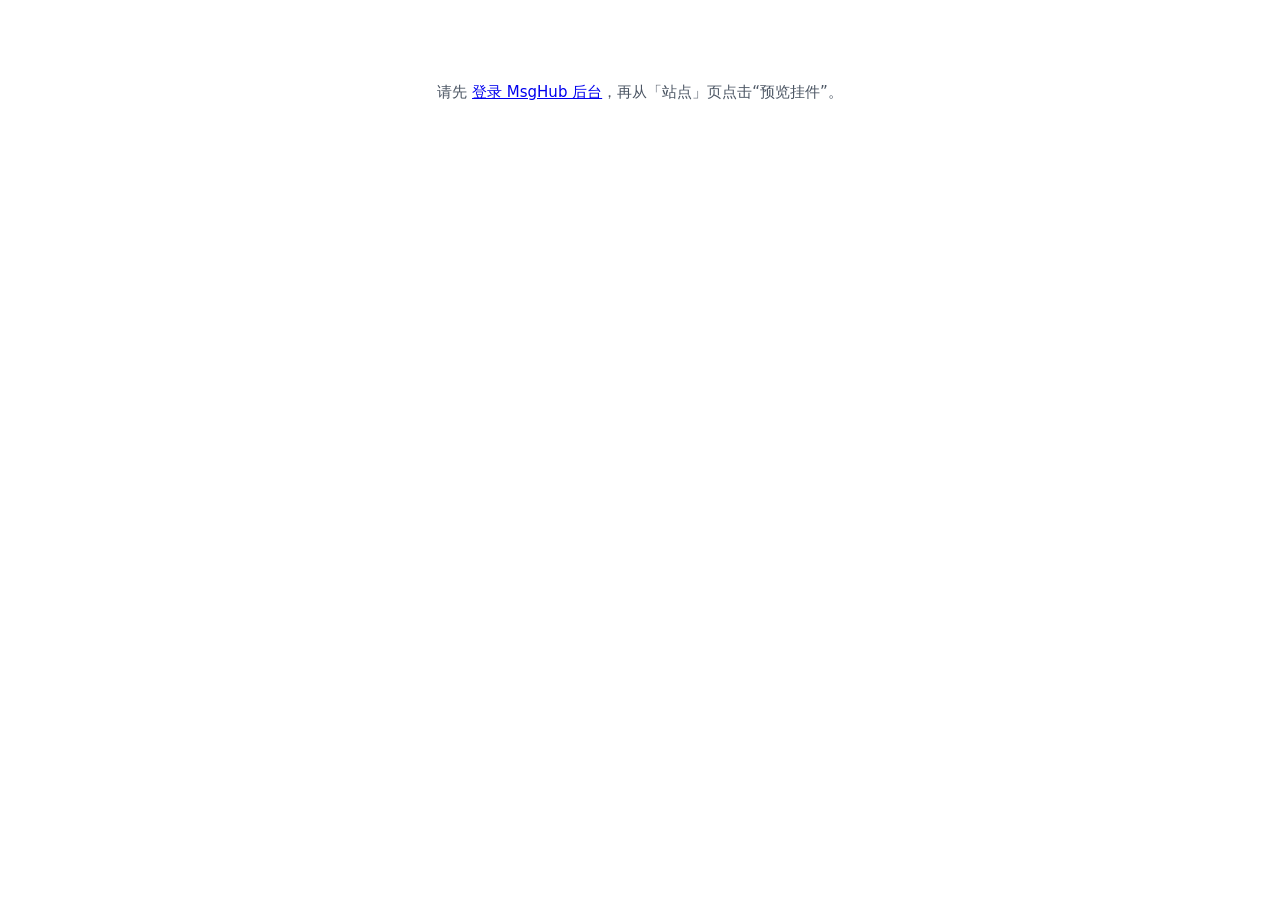
<file: app/static/preview.html>
<!doctype html>
<html lang="zh-CN">
<head>
<meta charset="utf-8">
<meta name="viewport" content="width=device-width, initial-scale=1">
<title>挂件预览 · MsgHub</title>
<link rel="icon" href="/favicon.ico" sizes="16x16 32x32 48x48">
<link rel="icon" href="/static/favicon.svg" type="image/svg+xml" sizes="any">
<link rel="apple-touch-icon" href="/static/apple-touch-icon.png" sizes="180x180">
<style>
  * { box-sizing: border-box; }
  body { margin: 0; font: 15px/1.7 system-ui, -apple-system, "PingFang SC", "Microsoft YaHei", sans-serif;
    color: #1f2937; background: #fff; }
  .bar { background: #111827; color: #e5e7eb; padding: 10px 16px; font-size: 13px; display: flex; gap: 12px;
    align-items: center; flex-wrap: wrap; }
  .bar b { color: #fff; }
  .bar .sp { flex: 1; }
  .bar button, .bar a { font: inherit; color: #e5e7eb; background: #374151; border: 0; border-radius: 6px;
    padding: 4px 10px; cursor: pointer; text-decoration: none; }
  .bar button:hover, .bar a:hover { background: #4b5563; }
  .warn { background: #fef3c7; color: #92400e; padding: 8px 16px; font-size: 13px; }
  header.site { display: flex; align-items: center; gap: 24px; padding: 18px 16px; max-width: 1040px; margin: 0 auto; }
  header.site .logo { font-weight: 700; font-size: 20px; }
  header.site nav { display: flex; gap: 18px; color: #6b7280; font-size: 14px; }
  .hero { background: linear-gradient(135deg, #eef2ff, #f0f9ff); padding: 64px 16px; }
  .hero div { max-width: 1040px; margin: 0 auto; }
  .hero h1 { margin: 0 0 12px; font-size: 34px; line-height: 1.3; }
  .hero p { margin: 0; color: #4b5563; max-width: 560px; }
  main { max-width: 1040px; margin: 0 auto; padding: 40px 16px 120px; }
  .cards { display: grid; grid-template-columns: repeat(auto-fit, minmax(220px, 1fr)); gap: 16px; }
  .card { border: 1px solid #e5e7eb; border-radius: 10px; padding: 18px; }
  .card h3 { margin: 0 0 6px; font-size: 16px; }
  .card p { margin: 0; color: #6b7280; font-size: 14px; }
  .code { margin-top: 40px; }
  .code h2 { font-size: 18px; margin: 0 0 8px; }
  pre { background: #f3f4f6; border-radius: 8px; padding: 12px; overflow-x: auto; font-size: 13px; margin: 0; }
  .msg { max-width: 560px; margin: 80px auto; text-align: center; color: #4b5563; padding: 0 16px; }
  @media (max-width: 600px) { header.site nav { display: none; } .hero h1 { font-size: 26px; } }
</style>
</head>
<body>
<div id="root"><div class="msg">加载中…</div></div>
<script>
(function () {
  "use strict";
  const root = document.getElementById("root");
  const esc = (s) => String(s ?? "").replace(/[&<>"']/g, (c) => ({ "&": "&amp;", "<": "&lt;", ">": "&gt;", '"': "&quot;", "'": "&#39;" }[c]));
  let token = "";
  try { token = localStorage.getItem("msghub_token") || ""; } catch (_) {}
  const siteId = +new URLSearchParams(location.search).get("site");

  function fail(html) { root.innerHTML = `<div class="msg">${html}</div>`; }
  if (!token) return fail('请先 <a href="/">登录 MsgHub 后台</a>，再从「站点」页点击“预览挂件”。');

  fetch("/api/admin/sites", { headers: { Authorization: "Bearer " + token } })
    .then((r) => { if (r.status === 401) throw new Error("login"); return r.json(); })
    .then((sites) => {
      const site = sites.find((s) => s.id === siteId);
      if (!site) return fail('站点不存在。<a href="/#sites">返回后台</a>');
      render(site);
    })
    .catch((e) => fail(e.message === "login" ? '登录已过期，请 <a href="/">重新登录</a>。' : "加载失败：" + esc(e.message)));

  function render(site) {
    document.title = `挂件预览 · ${site.name}`;
    const snippet = `<script src="${location.origin}/embed.js" data-site-key="${site.site_key}"><\/script>`;
    root.innerHTML = `
      <div class="bar">
        <span><b>挂件预览</b> · 站点「${esc(site.name)}」· 下面是一个示例网页，右下角就是访客看到的咨询按钮</span>
        <span class="sp"></span>
        <button id="fresh" title="清除本页保存的访客身份，重新体验填写资料">以新访客身份重新开始</button>
        <a href="/#sites">返回后台</a>
      </div>
      ${site.enabled ? "" : '<div class="warn">该站点当前已停用，挂件会显示“在线客服暂不可用”。</div>'}
      <div class="warn">在这里发出的消息是真实对话：会出现在后台「对话」中，并转发给客服 QQ。</div>
      <header class="site"><span class="logo">示例公司</span><nav><span>首页</span><span>产品</span><span>价格</span><span>关于我们</span></nav></header>
      <section class="hero"><div><h1>让客户随时找到你</h1>
        <p>这是一段示例文字。真实接入时，挂件会出现在你自己网站的每个页面上，样式与这里一致。</p></div></section>
      <main>
        <div class="cards">
          <div class="card"><h3>产品介绍</h3><p>示例内容，用来模拟一个普通的网站页面。</p></div>
          <div class="card"><h3>价格方案</h3><p>示例内容，访客可以随时点右下角按钮咨询。</p></div>
          <div class="card"><h3>售后服务</h3><p>示例内容，非工作时间的咨询会按站点设置处理。</p></div>
        </div>
        <div class="code"><h2>接入代码</h2><pre>${esc(snippet)}</pre></div>
      </main>`;
    document.getElementById("fresh").onclick = () => {
      try { localStorage.removeItem("msghub:" + site.site_key); } catch (_) {}
      location.reload();
    };
    const s = document.createElement("script");
    s.src = "/embed.js";
    s.setAttribute("data-site-key", site.site_key);
    s.setAttribute("data-title", "在线咨询");
    document.body.appendChild(s);
  }
})();
</script>
</body>
</html>
</file>
